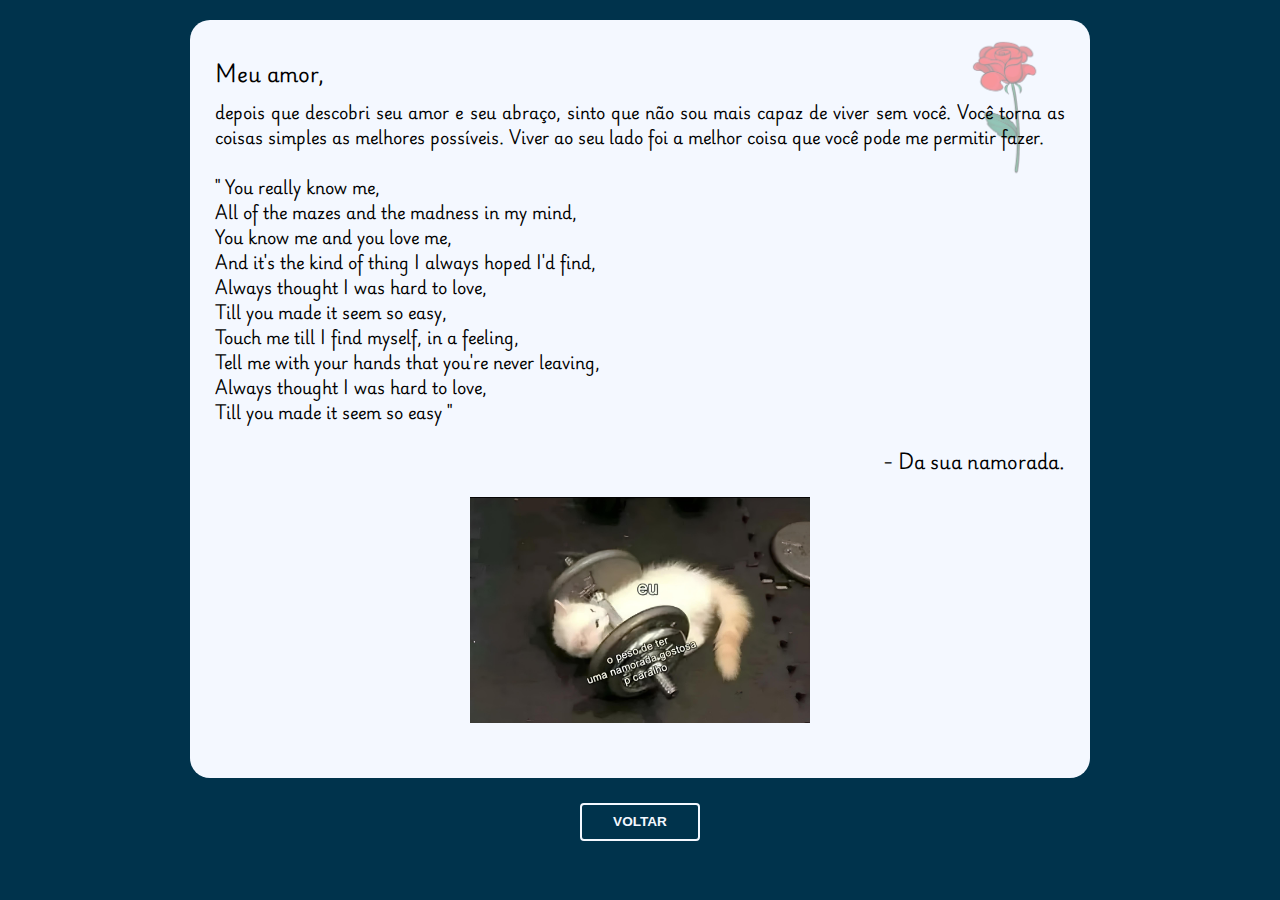
<file: pags/carta.html>
<!DOCTYPE html>
<html lang="pt-BR">
  <head>
    <meta charset="UTF-8" />
    <meta name="viewport" content="width=device-width, initial-scale=1.0" />
    <title>love</title>
    <link rel="shortcut icon" href="../img/favicon.png" type="image/x-icon" />
    <link rel="stylesheet" href="carta.css" />
  </head>
  <body>
    <div class="carta">
      <img src="../img/rose.png" alt="" />
      <h1>Meu amor,</h1>
      <p>
        depois que descobri seu amor e seu abraço, sinto que não sou mais capaz
        de viver sem você. Você torna as coisas simples as melhores possíveis.
        Viver ao seu lado foi a melhor coisa que você pode me permitir fazer.
        <br />
        <br />
        " You really know me, <br />
        All of the mazes and the madness in my mind, <br />
        You know me and you love me, <br />
        And it's the kind of thing I always hoped I'd find, <br />
        Always thought I was hard to love, <br />
        Till you made it seem so easy, <br />
        Touch me till I find myself, in a feeling, <br />
        Tell me with your hands that you're never leaving, <br />
        Always thought I was hard to love, <br />
        Till you made it seem so easy "
      </p>
      <h2>- Da sua namorada.</h2>
      <div>
        <img src="../img/gato1.jpeg" />
      </div>
    </div>
    <div class="div-button">
      <button onclick="voltar()">Voltar</button>
    </div>

    <script>
      function voltar() {
        window.location.href = "../index.html";
      }
    </script>
  </body>
</html>
</file>
<file: pags/carta.css>
@import url('https://fonts.googleapis.com/css2?family=Playwrite+DE+Grund:wght@100..400&display=swap');

*{
  padding: 0px;
  margin: 0px;
  box-sizing: border-box;
}

body{
  font-family: "Playwrite DE Grund";
  background-color:  #00334c;

  display: grid;
  align-content: space-between;
  justify-items: center;
  gap: 40px;
}

.carta{
  position: relative;
  margin-top: 20px;
  margin-bottom: 20px;
  background-color: #f4f8ff;
  padding: 15px 25px;
  border-radius: 20px;

  max-width: 900px;
  width: 80%;
  height: 100%;
}

.carta h1{
  z-index: 10;
  font-size: 1.25rem;
  margin-top: 20px;
  margin-bottom: 10px;
}
.carta p{
  position: relative;
  z-index: 10;
  font-size: 1rem;
  line-height: 25px;
  text-align: justify;
}
.carta h2{
  text-align: end;
  z-index: 10;
  font-size: 1.125rem;
  margin-top: 20px;
}
.div-button button {
  font-weight: 800;
  font-style: normal;
  transition: all 0.1s linear;
  background-color: transparent;
  border: solid 2px #f4f8ff;
  border-radius: 4px;
  color: #f4f8ff;
  display: inline-block;
  font-size: 0.85rem;
  text-transform: uppercase;
  margin: 5px;
  padding: 10px;
  line-height: 1em;
  text-decoration:  none;
  min-width: 120px;
  outline: none;
}
.div-button button:hover {
  background-color: #f4f8ff;
  color: #0077b2;
}

.carta > img {
  position: absolute;
  width: 5%;
  min-width: 5rem;
  right: 5%;
  z-index: 1;
  opacity: 0.4;
}
.carta > div {
  display: flex;
  justify-content: center;
}
.carta > div > img {
  margin-top: 20px;
  width: 40%;
  min-width: 15rem;
}
</file>
